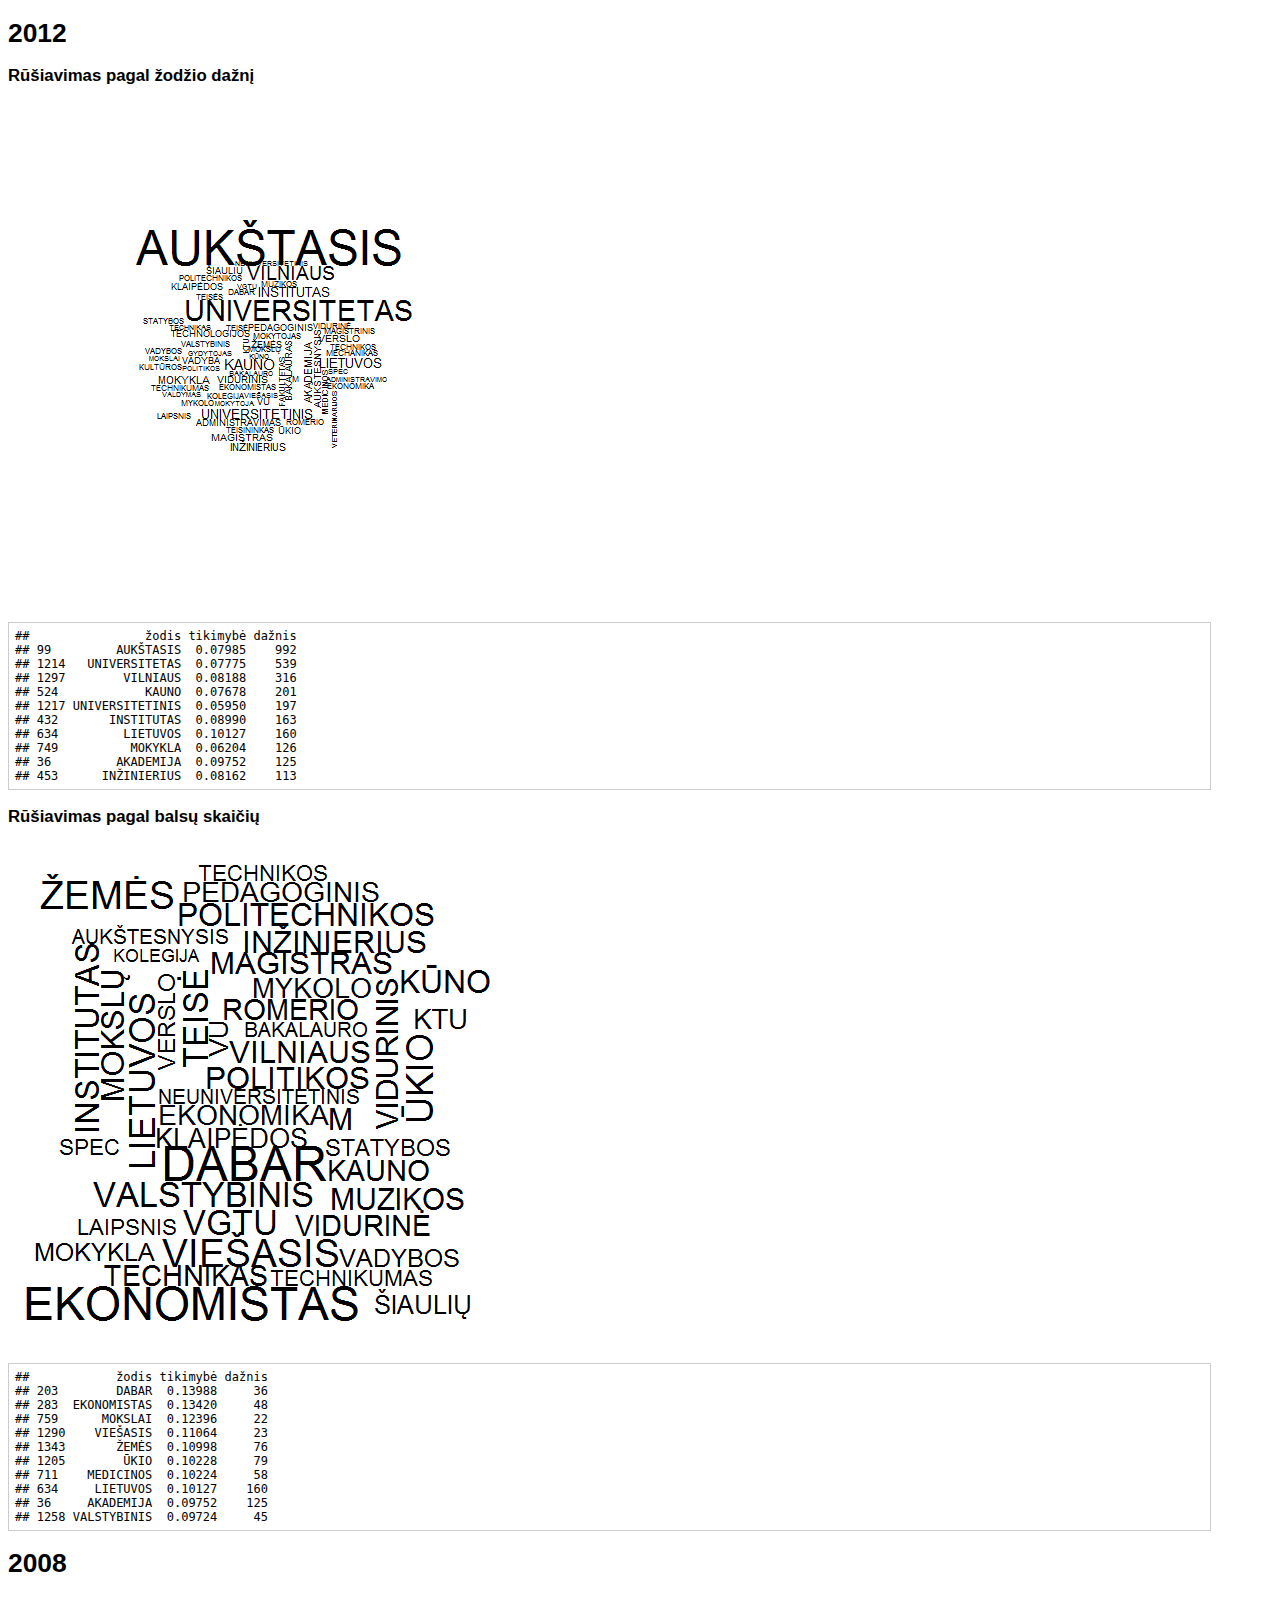
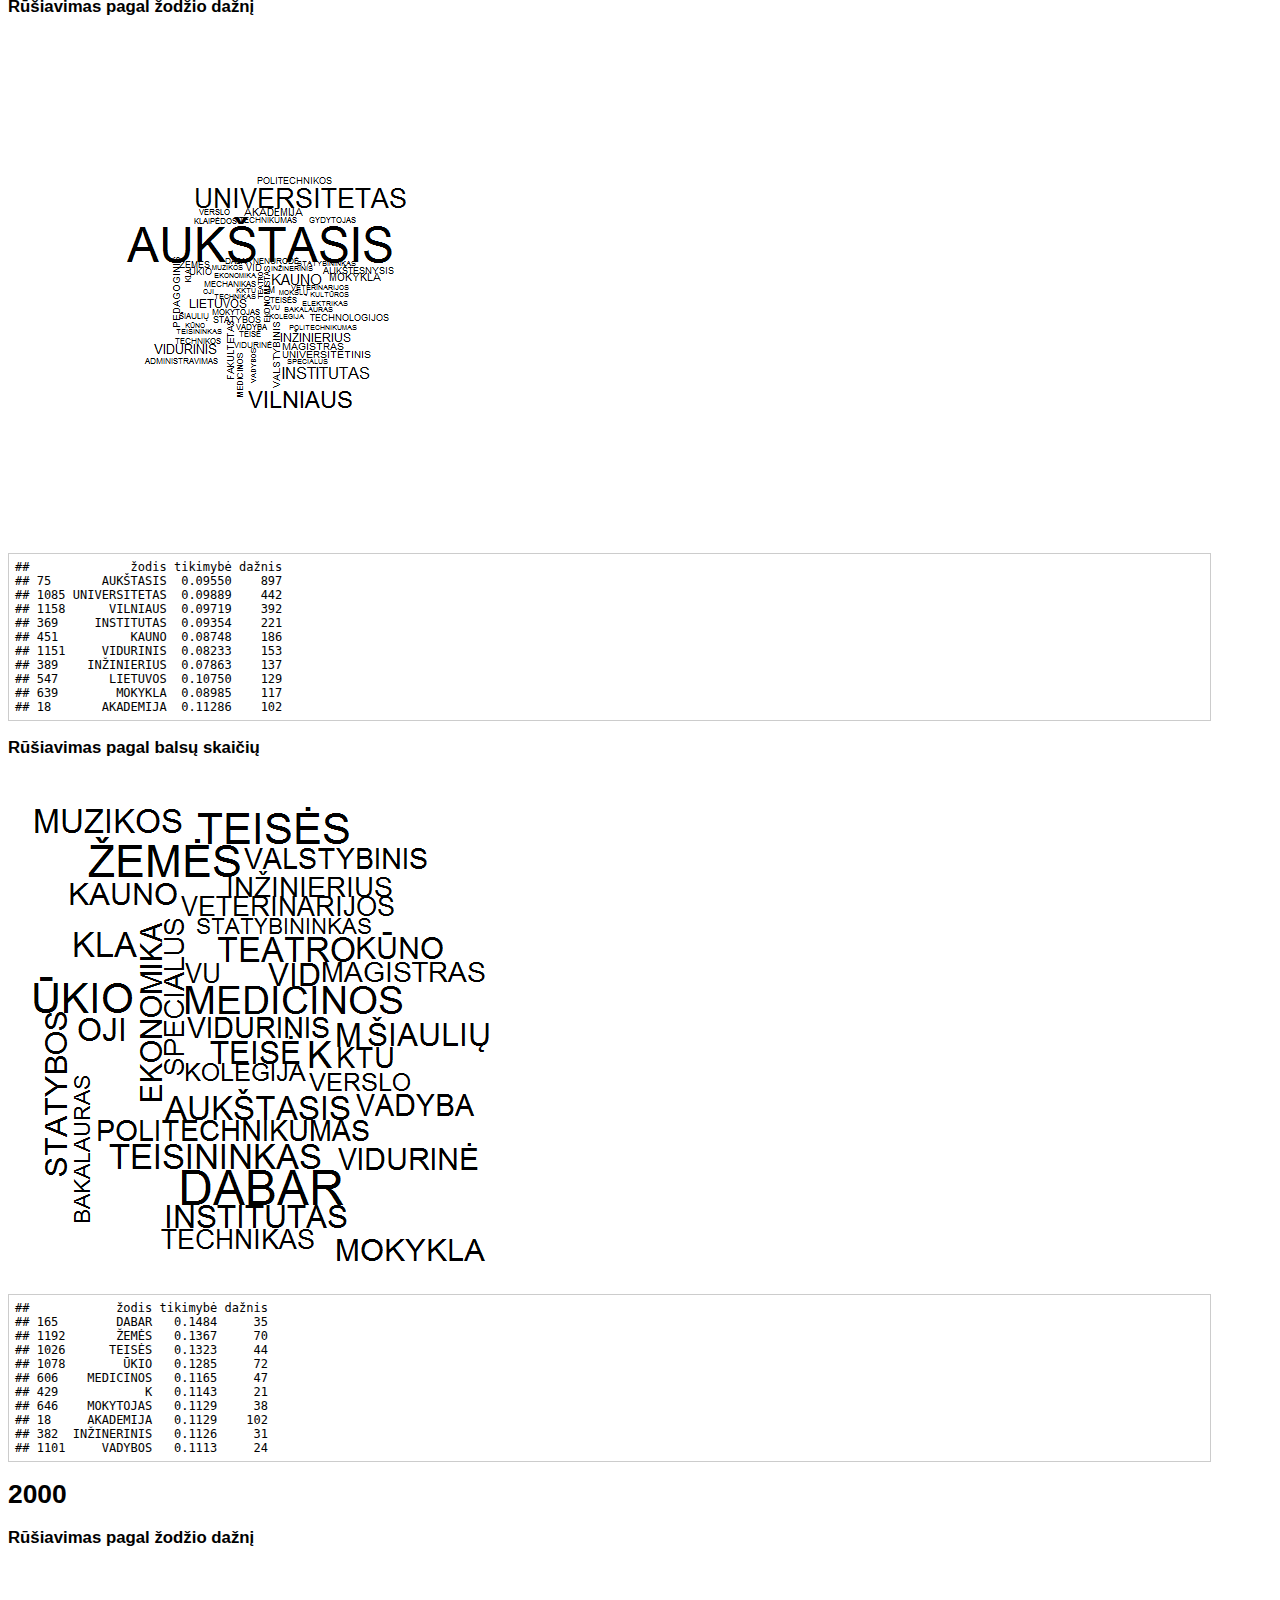
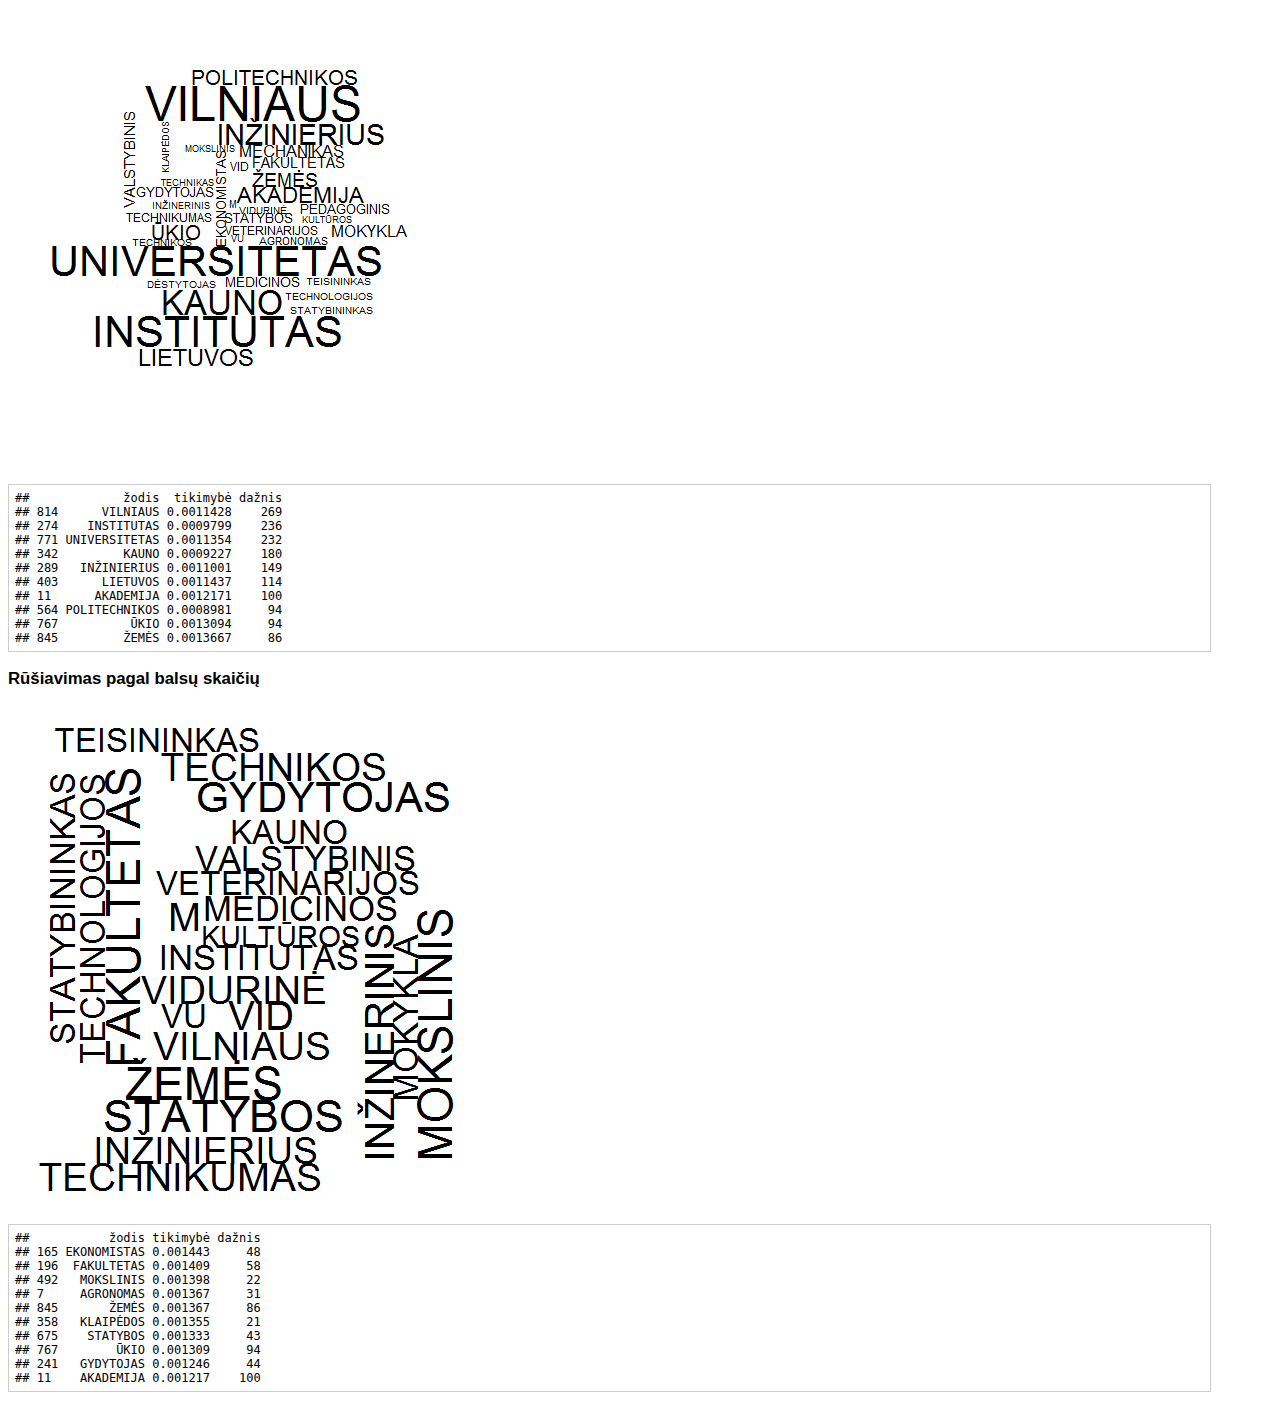
<file: Wordcloud/wordcloudED.html>
<!DOCTYPE html>
<!-- saved from url=(0014)about:internet -->
<html>
<head>
<meta http-equiv="Content-Type" content="text/html; charset=utf-8"/>

<title>2012</title>

<style type="text/css">
body, td {
   font-family: sans-serif;
   background-color: white;
   font-size: 12px;
   margin: 8px;
}

tt, code, pre {
   font-family: 'DejaVu Sans Mono', 'Droid Sans Mono', 'Lucida Console', Consolas, Monaco, monospace;
}

h1 { 
   font-size:2.2em; 
}

h2 { 
   font-size:1.8em; 
}

h3 { 
   font-size:1.4em; 
}

h4 { 
   font-size:1.0em; 
}

h5 { 
   font-size:0.9em; 
}

h6 { 
   font-size:0.8em; 
}

a:visited {
   color: rgb(50%, 0%, 50%);
}

pre {	
   margin-top: 0;
   max-width: 95%;
   border: 1px solid #ccc;
   white-space: pre-wrap;
}

pre code {
   display: block; padding: 0.5em;
}

code.r, code.cpp {
   background-color: #F8F8F8;
}

table, td, th {
  border: none;
}

blockquote {
   color:#666666;
   margin:0;
   padding-left: 1em;
   border-left: 0.5em #EEE solid;
}

hr {
   height: 0px;
   border-bottom: none;
   border-top-width: thin;
   border-top-style: dotted;
   border-top-color: #999999;
}

@media print {
   * { 
      background: transparent !important; 
      color: black !important; 
      filter:none !important; 
      -ms-filter: none !important; 
   }

   body { 
      font-size:12pt; 
      max-width:100%; 
   }
       
   a, a:visited { 
      text-decoration: underline; 
   }

   hr { 
      visibility: hidden;
      page-break-before: always;
   }

   pre, blockquote { 
      padding-right: 1em; 
      page-break-inside: avoid; 
   }

   tr, img { 
      page-break-inside: avoid; 
   }

   img { 
      max-width: 100% !important; 
   }

   @page :left { 
      margin: 15mm 20mm 15mm 10mm; 
   }
     
   @page :right { 
      margin: 15mm 10mm 15mm 20mm; 
   }

   p, h2, h3 { 
      orphans: 3; widows: 3; 
   }

   h2, h3 { 
      page-break-after: avoid; 
   }
}

</style>





</head>

<body>
<h1>2012</h1>


</code></pre>

<h3>Rūšiavimas pagal žodžio dažnį</h3>

<p><img src="[data-uri]" alt="plot of chunk unnamed-chunk-2"/> </p>


<pre><code>##                žodis tikimybė dažnis
## 99         AUKŠTASIS  0.07985    992
## 1214   UNIVERSITETAS  0.07775    539
## 1297        VILNIAUS  0.08188    316
## 524            KAUNO  0.07678    201
## 1217 UNIVERSITETINIS  0.05950    197
## 432       INSTITUTAS  0.08990    163
## 634         LIETUVOS  0.10127    160
## 749          MOKYKLA  0.06204    126
## 36         AKADEMIJA  0.09752    125
## 453      INŽINIERIUS  0.08162    113
</code></pre>

<h3>Rūšiavimas pagal balsų skaičių</h3>

<p><img src="[data-uri]" alt="plot of chunk unnamed-chunk-2"/> </p>

<pre><code>##            žodis tikimybė dažnis
## 203        DABAR  0.13988     36
## 283  EKONOMISTAS  0.13420     48
## 759      MOKSLAI  0.12396     22
## 1290    VIEŠASIS  0.11064     23
## 1343       ŽEMĖS  0.10998     76
## 1205        ŪKIO  0.10228     79
## 711    MEDICINOS  0.10224     58
## 634     LIETUVOS  0.10127    160
## 36     AKADEMIJA  0.09752    125
## 1258 VALSTYBINIS  0.09724     45
</code></pre>

<h1>2008</h1>

<h3>Rūšiavimas pagal žodžio dažnį</h3>

<p><img src="[data-uri]" alt="plot of chunk unnamed-chunk-2"/> </p>



<pre><code>##              žodis tikimybė dažnis
## 75       AUKŠTASIS  0.09550    897
## 1085 UNIVERSITETAS  0.09889    442
## 1158      VILNIAUS  0.09719    392
## 369     INSTITUTAS  0.09354    221
## 451          KAUNO  0.08748    186
## 1151     VIDURINIS  0.08233    153
## 389    INŽINIERIUS  0.07863    137
## 547       LIETUVOS  0.10750    129
## 639        MOKYKLA  0.08985    117
## 18       AKADEMIJA  0.11286    102
</code></pre>

<h3>Rūšiavimas pagal balsų skaičių</h3>

<p><img src="[data-uri]" alt="plot of chunk unnamed-chunk-2"/> </p>

<pre><code>##            žodis tikimybė dažnis
## 165        DABAR   0.1484     35
## 1192       ŽEMĖS   0.1367     70
## 1026      TEISĖS   0.1323     44
## 1078        ŪKIO   0.1285     72
## 606    MEDICINOS   0.1165     47
## 429            K   0.1143     21
## 646    MOKYTOJAS   0.1129     38
## 18     AKADEMIJA   0.1129    102
## 382  INŽINERINIS   0.1126     31
## 1101     VADYBOS   0.1113     24
</code></pre>

<h1>2000</h1>

<h3>Rūšiavimas pagal žodžio dažnį</h3>

<p><img src="[data-uri]" alt="plot of chunk unnamed-chunk-2"/> </p>

<pre><code>##             žodis  tikimybė dažnis
## 814      VILNIAUS 0.0011428    269
## 274    INSTITUTAS 0.0009799    236
## 771 UNIVERSITETAS 0.0011354    232
## 342         KAUNO 0.0009227    180
## 289   INŽINIERIUS 0.0011001    149
## 403      LIETUVOS 0.0011437    114
## 11      AKADEMIJA 0.0012171    100
## 564 POLITECHNIKOS 0.0008981     94
## 767          ŪKIO 0.0013094     94
## 845         ŽEMĖS 0.0013667     86
</code></pre>

<h3>Rūšiavimas pagal balsų skaičių</h3>

<p><img src="[data-uri]" alt="plot of chunk unnamed-chunk-2"/> </p>

<pre><code>##           žodis tikimybė dažnis
## 165 EKONOMISTAS 0.001443     48
## 196  FAKULTETAS 0.001409     58
## 492   MOKSLINIS 0.001398     22
## 7     AGRONOMAS 0.001367     31
## 845       ŽEMĖS 0.001367     86
## 358   KLAIPĖDOS 0.001355     21
## 675    STATYBOS 0.001333     43
## 767        ŪKIO 0.001309     94
## 241   GYDYTOJAS 0.001246     44
## 11    AKADEMIJA 0.001217    100
</code></pre>

</body>

</html>
</file>
